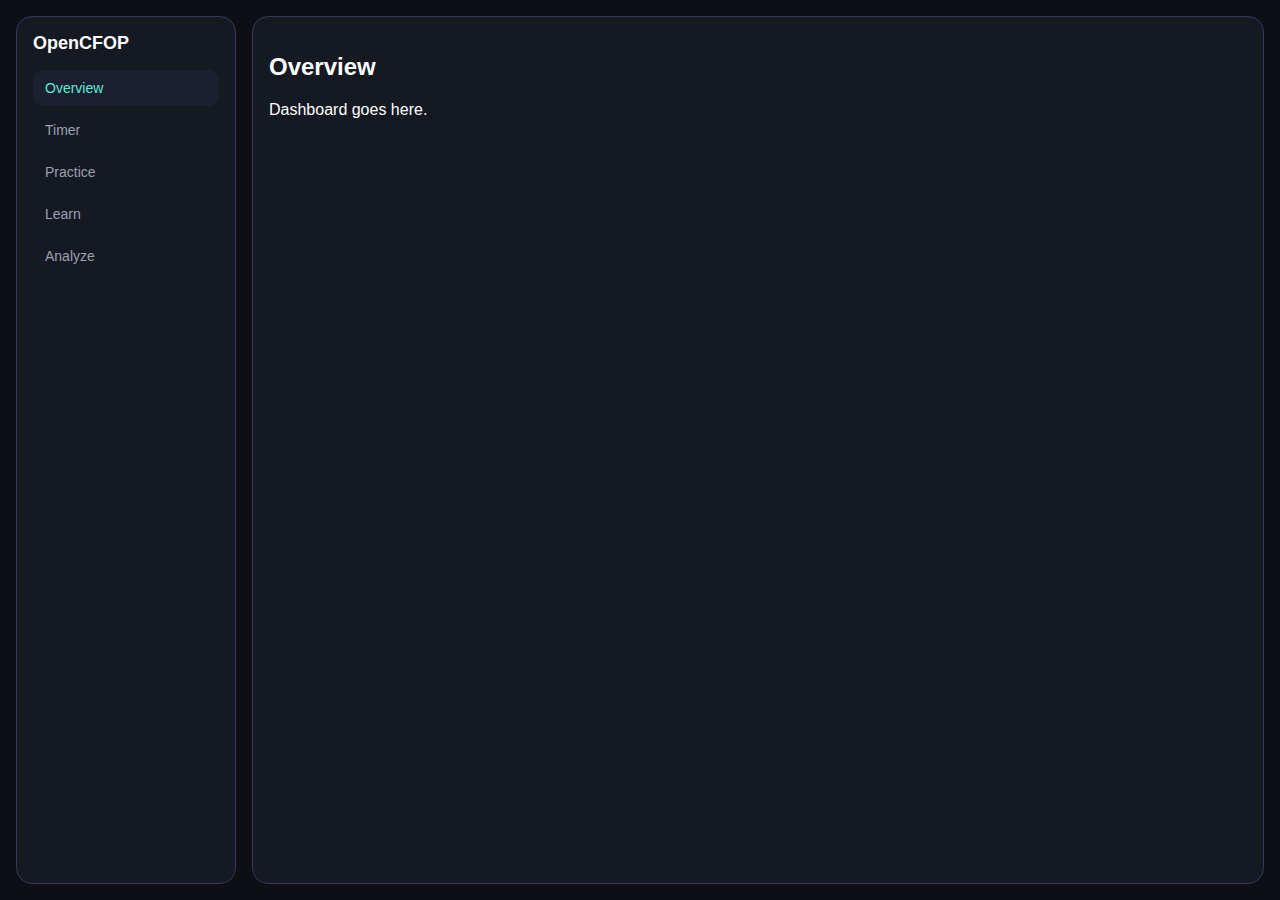
<file: index.html>
<!DOCTYPE html>
<html lang="en">

<head>
    <meta charset="UTF-8" />
    <title>OpenCFOP</title>
    <meta name="viewport" content="width=device-width,initial-scale=1" />
    <link rel="stylesheet" href="styles.css">
</head>

<body>
    <div class="sidebar">
        <div class="sidebar-header">
            <h1>OpenCFOP</h1>
        </div>

        <div class="sidebar-nav">
            <button class="sidebar-button active" data-view="overview">Overview</button>
            <button class="sidebar-button" data-view="timer">Timer</button>
            <button class="sidebar-button" data-view="practice">Practice</button>
            <button class="sidebar-button" data-view="learn">Learn</button>
            <button class="sidebar-button" data-view="analyze">Analyze</button>
        </div>
    </div>

    <div class="main">
        <div class="view active" id="view-overview">
            <h2>Overview</h2>
            <p>Dashboard goes here.</p>
        </div>

        <div class="view" id="view-timer">
            <h2>Timer</h2>
            <p>Timer UI goes here.</p>
        </div>

        <div class="view" id="view-practice">
            <h2>Practice</h2>
        </div>

        <div class="view" id="view-learn">
            <h2>Learn</h2>
        </div>

        <div class="view" id="view-analyze">
            <h2>Analyze</h2>
        </div>
    </div>
    <script src="app.js"></script>
</body>

</html>
</file>
<file: styles.css>
*,
*::before,
*::after {
    box-sizing: border-box;
}

html,
body {
    height: 100%;
    margin: 0;
    font-family: sans-serif;
}

body {
    color: white;
    display: flex;
    gap: 16px;
    padding: 16px;
    background: #0d0f14;
}

.sidebar {
    width: 220px;
    background: #151922;
    border-radius: 16px;
    padding: 16px;
    border: 1px solid #303c5a;
}

.sidebar-header {
    margin-bottom: 16px;
}

.sidebar-header h1 {
    margin: 0;
    font-size: 18px;
    font-weight: 600;
}

.sidebar-nav {
    display: flex;
    flex-direction: column;
    gap: 6px;
}

.sidebar-button {
    background: transparent;
    border: none;
    color: #9aa0b3;
    padding: 10px 12px;
    border-radius: 10px;
    text-align: left;
    cursor: pointer;
    font-size: 14px;
    transition: background 0.15s ease, color 0.15s ease;
}

.sidebar-button:hover {
    background: #1b2030;
    color: #e6e8ee;
}

.sidebar-button.active {
    background: #1b2030;
    color: #5eead4;
}


.main {border: 1px solid #303c5a;
    flex: 1;
    background: #151922;
    border-radius: 16px;
    padding: 16px;
    border: 1px solid #303c5a;
}

.view {
  display: none;
  height: 100%;
}

.view.active {
  display: block;
}
</file>
